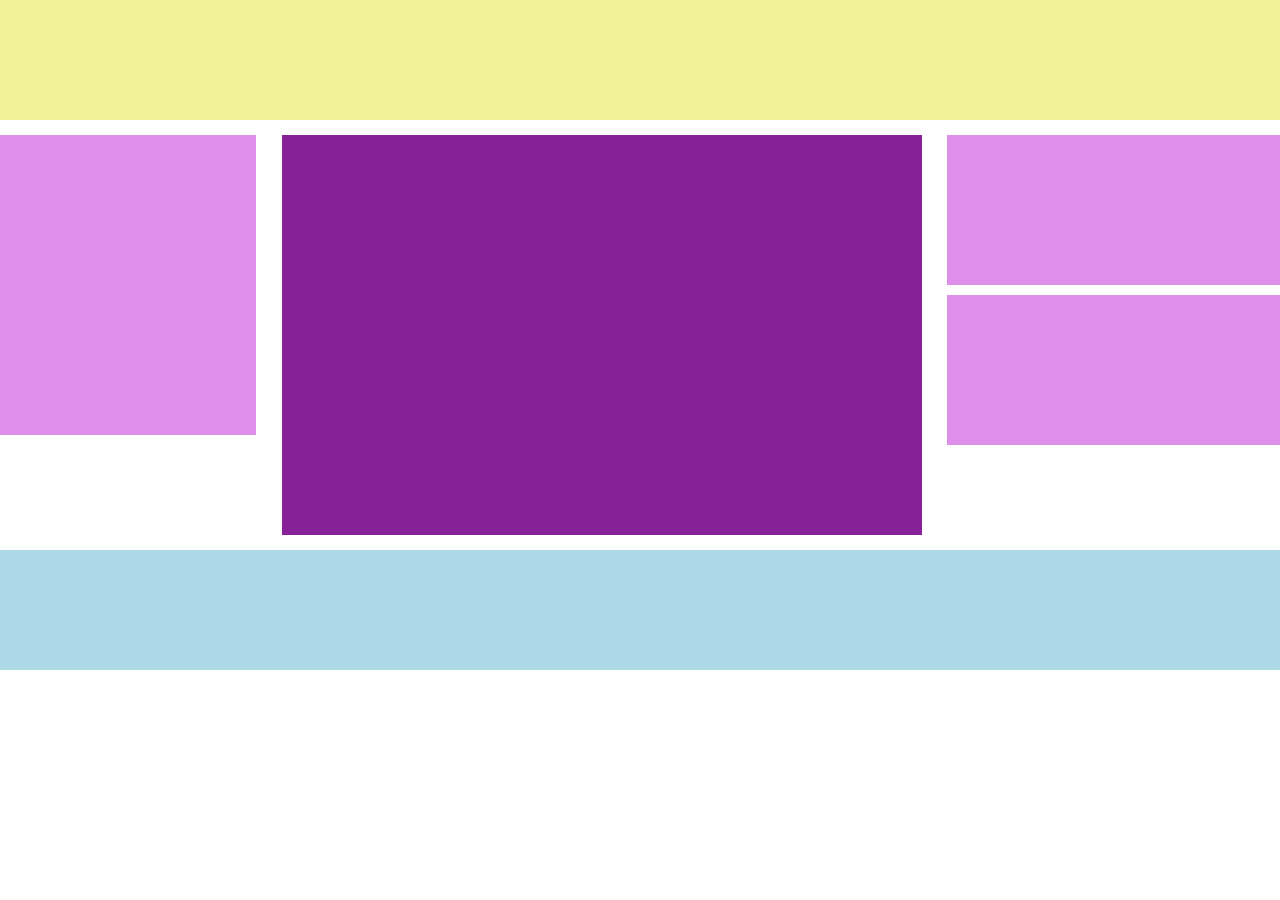
<file: index.html>
<!DOCTYPE html>
<html lang="en" dir="ltr">
  <head>
    <meta charset="utf-8">
    <link rel="stylesheet" href="css/master.css">
    <title>Wordpress Template</title>
  </head>
  <body>
    <!-- header momentaneamente senza contenuto-->
    <header></header>
    <!-- blocco centrale -->
    <main>
      <!-- blocco centrale parte a sinistra -->
      <div class="main-left">

      </div>
      <!-- blocco centrale parte nel mezzo -->
      <div class="main-center">

      </div>
      <!-- blocco centrale parte a destra -->
      <div class="main-right">
        <!-- parte destra del blocco centrale. contiene due blocchi momentaneamente vuoti -->
        <div></div>
        <div></div>
      </div>
    </main>
    <!-- footer momentaneamente senza contenuto-->
    <footer></footer>

  </body>
</html>
</file>
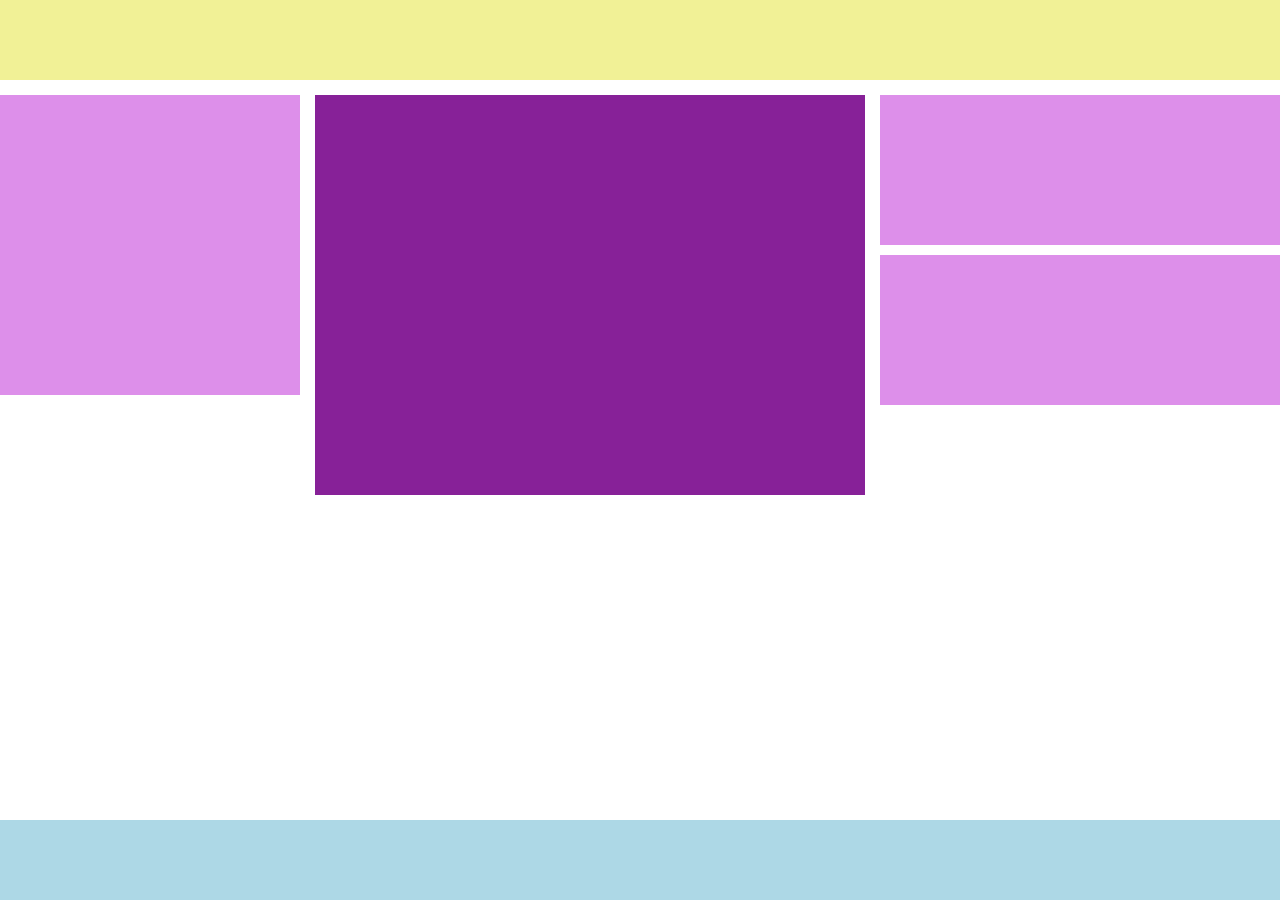
<file: bonus/index.html>
<!DOCTYPE html>
<html lang="en" dir="ltr">
  <head>
    <meta charset="utf-8">
    <link rel="stylesheet" href="css/bonus.css">
    <title>Wordpress Template Bonus</title>
  </head>
  <body>
    <!-- header momentaneamente senza contenuto-->
    <header></header>
    <!-- blocco centrale -->
    <main>
      <!-- blocco centrale parte a sinistra -->
      <div class="main-left">

      </div>
      <!-- blocco centrale parte nel mezzo -->
      <div class="main-center">

      </div>
      <!-- blocco centrale parte a destra -->
      <div class="main-right">
        <!-- parte destra del blocco centrale. contiene due blocchi momentaneamente vuoti -->
        <div></div>
        <div></div>
      </div>
    </main>
    <!-- footer momentaneamente senza contenuto-->
    <footer></footer>

  </body>
</html>
</file>
<file: css/master.css>
*{
  margin: 0;
  padding: 0;
  box-sizing: border-box;
}

/* header */

header{
  height: 120px;
  /* debug */
  background-color: #f1f196;
}
/* clearfix */

main::after{
  content: "";
  display: table;
  clear: both;
}

/* blocco centrale */

main{
  margin: 15px 0px;
}

.main-left, .main-center, .main-right{
  float:left;
}

.main-left{
  width: 20%;
  /* debug */
  background-color: #dd8fea;
  height: 300px;
}

.main-center{
  width: 50%;
  margin: 0 2%;
  /* debug */
  background-color: #872198;
  height: 400px;
}

.main-right{
  width: 26%;
}

/* i due div momentaneamente vuoti della parte destra del blocco. definiranno anche l'altezza del blocco main-right che li contiene */

.main-right div{
  width: 100%;
  margin-bottom: 10px;
  /* debug */
  height: 150px;
  background-color: #dd8fea;

}

/* footer */

footer{
  /* debug */
  height: 120px;
  background-color: lightblue;
}
</file>
<file: bonus/css/bonus.css>
/* css bonus. Ho posizionato header e footer fissi sopra e sotto con position fixed. Ho anche cambiato le larghezze dei blocchi della parte centrale in modo che i laterali abbiano larghezza fissa e quello centrale occupi la parte restante */

*{
  margin: 0;
  padding: 0;
  box-sizing: border-box;
}

/* header */

header{
  width: 100%;
  height: 80px;
  position: fixed;
  top: 0;
  left: 0;
  /* debug */
  background-color: #f1f196;
}
/* clearfix */

main::after{
  content: "";
  display: table;
  clear: both;
}

/* blocco centrale */

main{
  /* margini che evitano sopra e sotto che il contenuto venga coperto da header e footer */
  margin: 95px 0px 95px;
}

.main-left, .main-center, .main-right{
  float:left;
}

.main-left{
  width: 300px;
  /* debug */
  background-color: #dd8fea;
  height: 300px;
}

.main-center{
  /* larghezza del blocco è 100% - larghezza blocco destro - margini di 15 a dx e sx - larghezza blocco destra */
  width: calc(100% - 300px - 30px - 400px);
  margin: 0 15px;
  /* debug */
  background-color: #872198;
  height: 400px;
}

.main-right{
  width: 400px;
}

/* i due div momentaneamente vuoti della parte destra del blocco. definiranno anche l'altezza del blocco main-right che li contiene */

.main-right div{
  width: 100%;
  margin-bottom: 10px;
  /* debug */
  height: 150px;
  background-color: #dd8fea;

}

/* footer */

footer{
  width: 100%;
  height: 80px;
  position: fixed;
  bottom: 0;
  left: 0;
  /* debug */
  background-color: lightblue;
}
</file>
